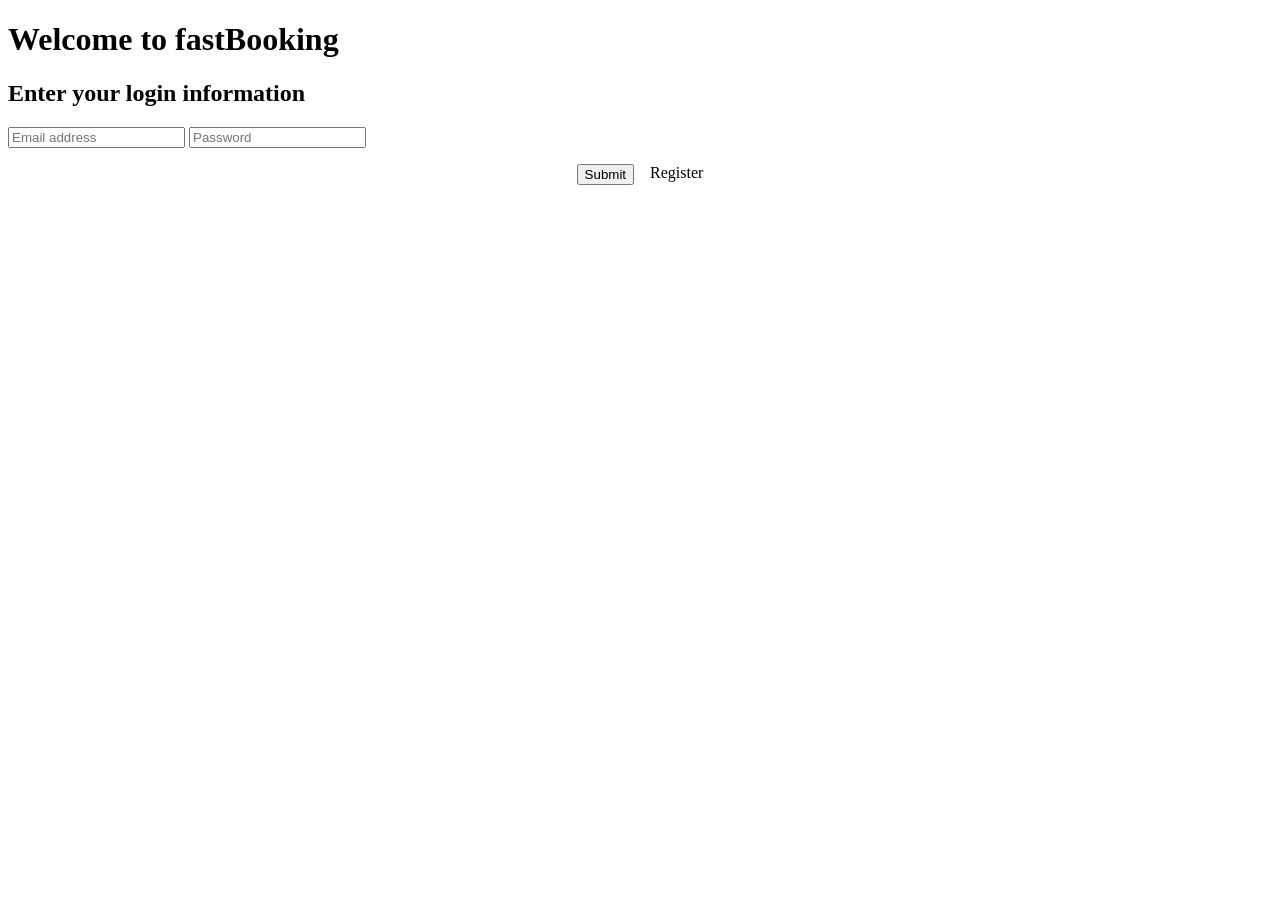
<file: src/main/resources/templates/index.html>
<!doctype html>
<html lang="en">
<head>
    <meta charset="UTF-8">
    <meta name="viewport" content="width=device-width, initial-scale=1">
    <title>fastBooking: Login</title>
    <link rel="preconnect" href="https://fonts.googleapis.com">
    <link rel="preconnect" href="https://fonts.gstatic.com" crossorigin>
    <link href="https://fonts.googleapis.com/css2?family=Inter:wght@400;500;600&family=JetBrains+Mono&display=swap" rel="stylesheet">
    <link rel="stylesheet" th:href="@{/styles.css}">
</head>
<body>
<header class="dashboard-header">
    <h1>Welcome to fastBooking</h1>
</header>
<div class="login-container">
    <main class="dashboard-card">
        <h2 class="dashboard-header">Enter your login information</h2>
        <div class="login-form-container">
            <label class="login-fields">
                <input id="email" class="login-form" type="email" name="email" placeholder="Email address" required>
            </label>
            <label class="login-fields">
                <input id="password" class="login-form" type="password" name="password" placeholder="Password" required>
            </label>
            <div style="display: flex; gap: 1rem; justify-content: center; width: 100%; margin-top: 1rem;">
                <button type="button" id="loginButton" class="button" onclick="loggingInFunction()">Submit</button>
                <a th:href="@{/register}" class="button">Register</a>
            </div>
        </div>
    </main>
</div>

<script>
    async function loggingInFunction() {
        const button = document.getElementById('loginButton');
        if (!button) return;
        const email = document.getElementById('email').value.trim();
        const password = document.getElementById('password').value;

        button.disabled = true;
        button.textContent = 'Working...';

        if (!email || !password) {
            window.alert('Enter your email and password first.');
            button.disabled = false;
            button.textContent = "Submit";
            return;
        }

        try {
            const response = await fetch('/owners/generateToken', {
                method: 'POST',
                headers: { 'Content-Type': 'application/json' },
                body: JSON.stringify({ email, password })
            });

            if (!response.ok) {
                window.alert('Invalid email or password.');
                button.disabled = false;
                button.textContent = 'Submit';
                return;
            }

            const data = await response.json();
            window.location.href = '/owners/' + data.ownerId;
        } catch (e) {
            window.alert('Error during login.');
            button.disabled = false;
            button.textContent = 'Submit';
        }
    }
    document.getElementById('password').addEventListener("keypress", function(event) {
        if (event.key === "Enter") {
            event.preventDefault();
            document.getElementById("loginButton").click();
        }
    });
</script>
</body>
</html>
</file>
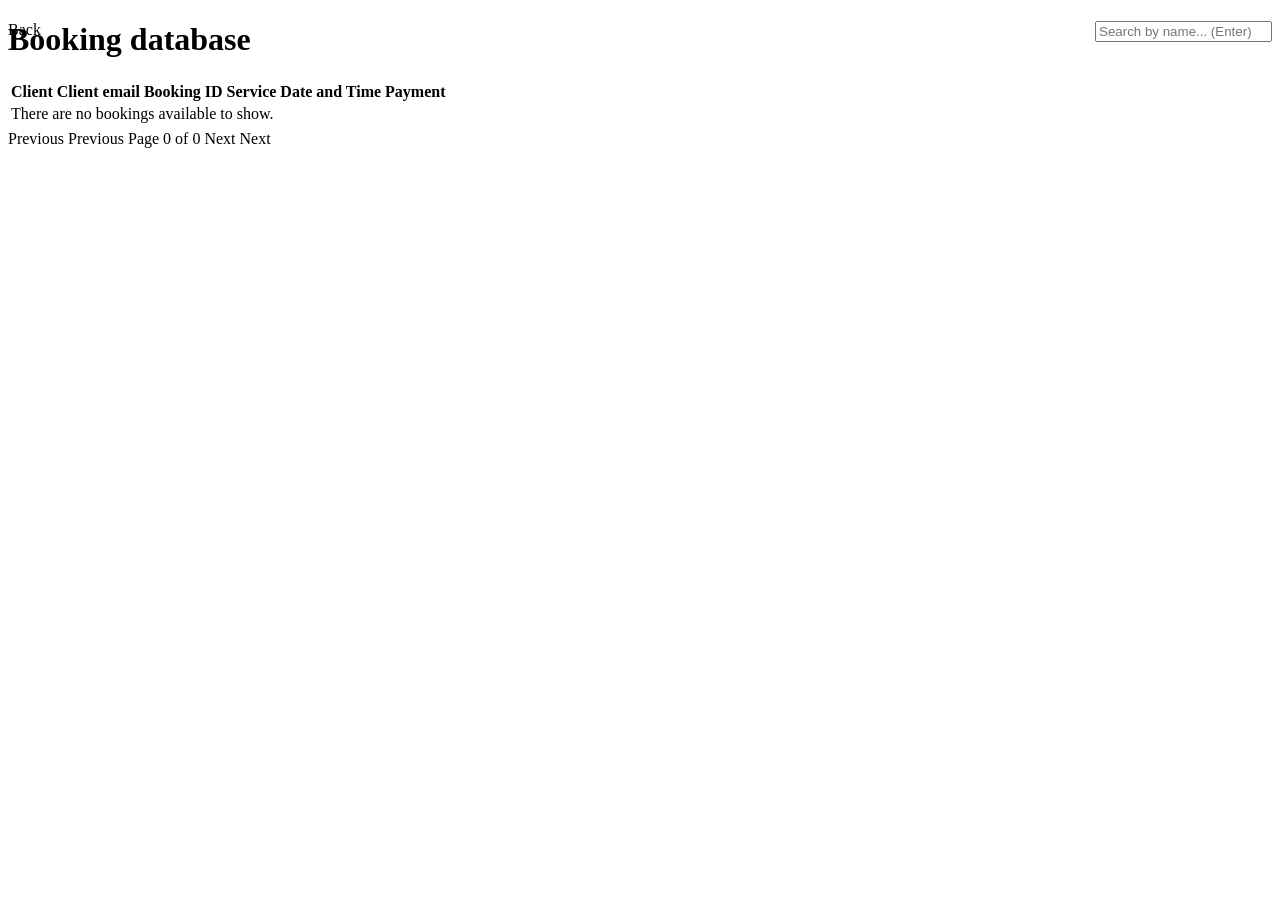
<file: src/main/resources/templates/all-bookings.html>
<!doctype html>
<html lang="en">
<head>
    <meta charset="UTF-8">
    <meta name="viewport" content="width=device-width, initial-scale=1">
    <title>fastBooking: All bookings</title>
    <link rel="preconnect" href="https://fonts.googleapis.com">
    <link rel="preconnect" href="https://fonts.gstatic.com" crossorigin>
    <link href="https://fonts.googleapis.com/css2?family=Inter:wght@400;500;600&family=JetBrains+Mono&display=swap"
          rel="stylesheet">
    <link rel="stylesheet" th:href="@{/styles.css}">
</head>
<body>
<header class="dashboard-header" style="position: relative;">
    <a th:href="@{/owners/{ownerId}(ownerId=${owner.ID})}" class="button" style="position: absolute; left: 0; top: 0;">Back</a>
    <form th:action="@{/owners/{ownerId}/all-bookings(ownerId=${owner.ID})}" method="get" style="position: absolute; right: 0; top: 0;">
        <label>
            <input class="login-form" type="text" name="searchQueryName" th:value="${searchQueryName}" placeholder="Search by name... (Enter)">
        </label>
    </form>
    <h1>Booking database</h1>
</header>

<div class="all-bookings-container">
    <main class="dashboard-card">
        <div class="table-responsive">
            <table id="dataTable" class="data-table">
                <thead>
                <tr>
                    <th>Client</th>
                    <th>Client email</th>
                    <th>Booking ID</th>
                    <th>Service</th>
                    <th>Date and Time</th>
                    <th>Payment</th>
                </tr>
                </thead>
                <tbody>
                <tr th:if="${!bookingsPage.hasContent()}">
                    <td colspan="6" class="empty-state">There are no bookings available to show.</td>
                </tr>
                <tr th:each="booking : ${bookingsPage.content}">
                    <td th:unless="${booking.getHasBeenCancelled()}" th:text="${booking.getClientFirstName() + ' ' + booking.getClientLastName()}"></td>
                    <td th:if="${booking.hasBeenCancelled}" th:text="|❌ ${booking.getClientFirstName() + ' ' + booking.getClientLastName()} [CANCELLED]|"></td>
                    <td th:text="${booking.getAssociatedEmailAddress()}"></td>
                    <td class="mono-text" th:text="${booking.getID()}"></td>
                    <td th:text="${booking.getBookingServicesToBeProvided()}"></td>
                    <td>
                        <span th:text="${#temporals.format(booking.getBookingDateAndTime(), 'dd-MM-yyyy')}"></span>
                        <span th:text="|${#temporals.format(booking.getBookingDateAndTime(), 'HH:mm')} - ${#temporals.format(booking.getBookingDateAndTime().plusMinutes(booking.getBookingDurationInMinutes()), 'HH:mm')}|"></span>
                    </td>
                    <td>
                        <span th:if="${booking.getBookingIsPaid() == null}" class="status-text-blue-cash"
                        th:text="'CASH'"></span>
                        <span th:if="${booking.getBookingIsPaid != null && booking.getBookingIsPaid()}" class="status-text-green-isPaid"
                              th:text="'COMPLETED'"></span>
                        <span th:if="${booking.getBookingIsPaid != null && !booking.getBookingIsPaid()}" class="status-text-red-isNotPaid"
                              th:text="'PENDING'"></span>
                    </td>
                </tr>
                </tbody>
            </table>
        </div>

        <nav class="pagination"
             th:if="${bookingsPage.totalPages > 0}">
            <a class="button"
               th:if="${bookingsPage.hasPrevious()}"
               th:href="@{/owners/{ownerId}/all-bookings(ownerId=${owner.ID}, page=${bookingsPage.number - 1}, searchQueryName=${searchQueryName})}">
            Previous
            </a>
            <span class="button pagination-disabled"
                  th:if="${!bookingsPage.hasPrevious()}">
                Previous
            </span>

            <span class="page-indicator"
                  th:text="|Page ${bookingsPage.number + 1} of ${bookingsPage.totalPages}|">
                Page 0 of 0
            </span>

            <a class="button"
               th:if="${bookingsPage.hasNext()}"
               th:href="@{/owners/{ownerId}/all-bookings(ownerId=${owner.ID}, page=${bookingsPage.number + 1}, searchQueryName=${searchQueryName})}">
                Next
            </a>
            <span class="button pagination-disabled"
                  th:if="${!bookingsPage.hasNext()}">
                Next
            </span>
        </nav>
    </main>
</div>
<script>
    document.addEventListener('DOMContentLoaded', () => {
        const cells = document.querySelectorAll('.data-table td');

        cells.forEach(cell => {
            if (cell.classList.contains('empty-state')) return;

            cell.addEventListener('click', () => {
                cell.classList.toggle('expanded');
            });
        });
    });
</script>
</body>
</html>
</file>
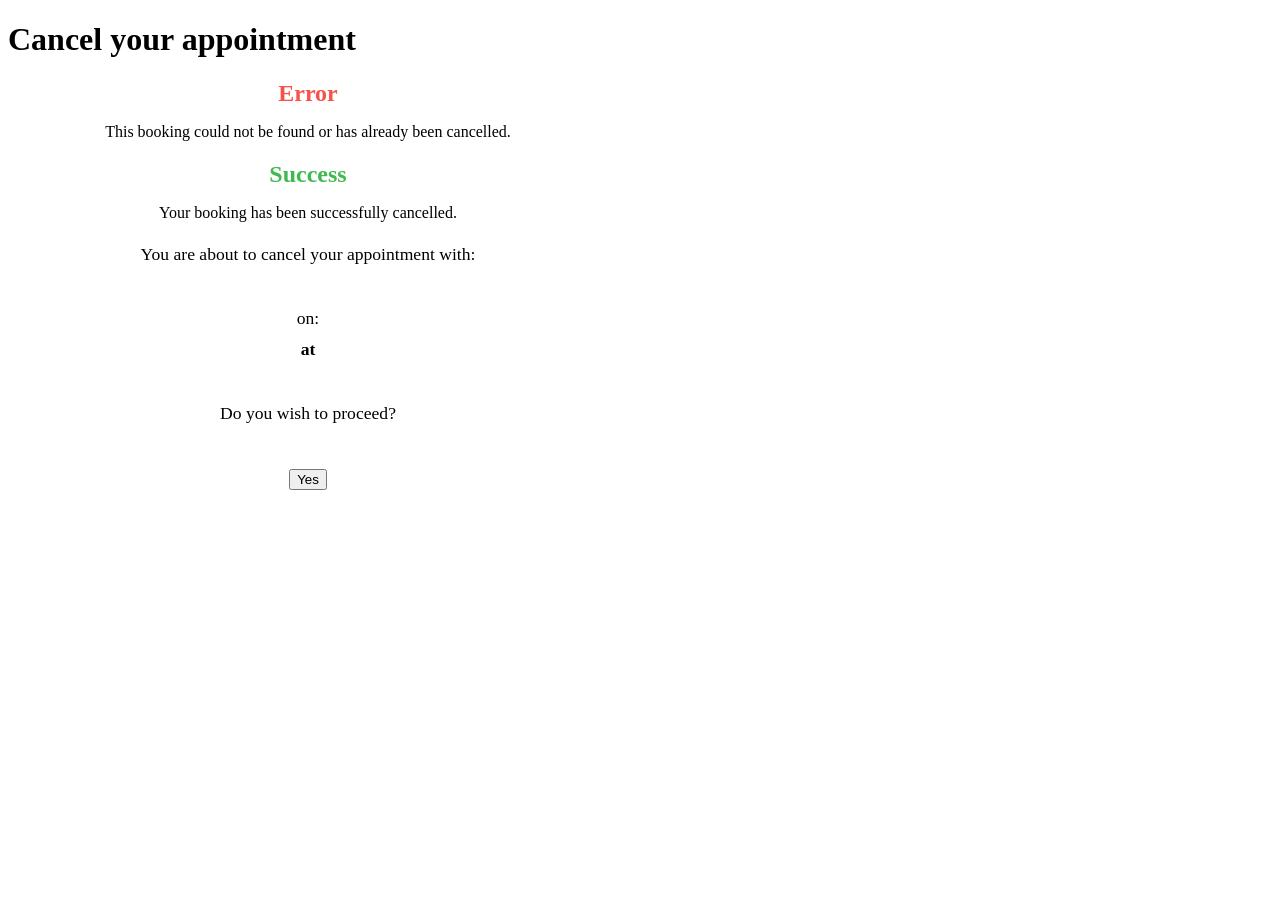
<file: src/main/resources/templates/cancel-appointment.html>
<!doctype html>
<html lang="en" xmlns:th="http://www.thymeleaf.org">
<head>
    <meta charset="UTF-8">
    <meta name="viewport" content="width=device-width, initial-scale=1.0">
    <title>fastBooking: Cancel appointment</title>
    <link rel="preconnect" href="https://fonts.googleapis.com">
    <link rel="preconnect" href="https://fonts.gstatic.com" crossorigin>
    <link href="https://fonts.googleapis.com/css2?family=Inter:wght@400;500;600&family=JetBrains+Mono&display=swap"
          rel="stylesheet">
    <link rel="stylesheet" th:href="@{/styles.css}">
</head>
<body>

<header class="dashboard-header">
    <h1>Cancel your appointment</h1>
</header>

<div class="login-container" style="max-width: 600px; text-align: center;">
    <main class="dashboard-card">
        <div th:if="${notFound}">
            <h2 class="dashboard-header" style="color: #f85149; border-bottom: none; margin-bottom: 1rem;">Error</h2>
            <p>This booking could not be found or has already been cancelled.</p>
        </div>

        <div th:if="${success}">
            <h2 class="dashboard-header" style="color: #3fb950; border-bottom: none; margin-bottom: 1rem;">Success</h2>
            <p>Your booking has been successfully cancelled.</p>
        </div>

        <div th:if="${booking != null}">
            <p style="margin-bottom: 2.5rem; font-size: 1.1rem; line-height: 1.8;">
                You are about to cancel your appointment with:<br>
                <strong th:text="${booking.getOrganization().getBusinessName()}"></strong><br>
                on:<br>
                <strong><span th:text="${#temporals.format(booking.getBookingDateAndTime(), 'dd-MM-yyyy')}"></span> at <span th:text="${#temporals.format(booking.getBookingDateAndTime(), 'HH:mm')}"></span></strong><br><br>
                Do you wish to proceed?
            </p>
            
            <form th:action="@{/cancel-appointment/{id}(id=${booking.getID()})}" method="post">
                <button type="submit" class="registerButton">Yes</button>
            </form>
        </div>
    </main>
</div>

</body>
</html>
</file>
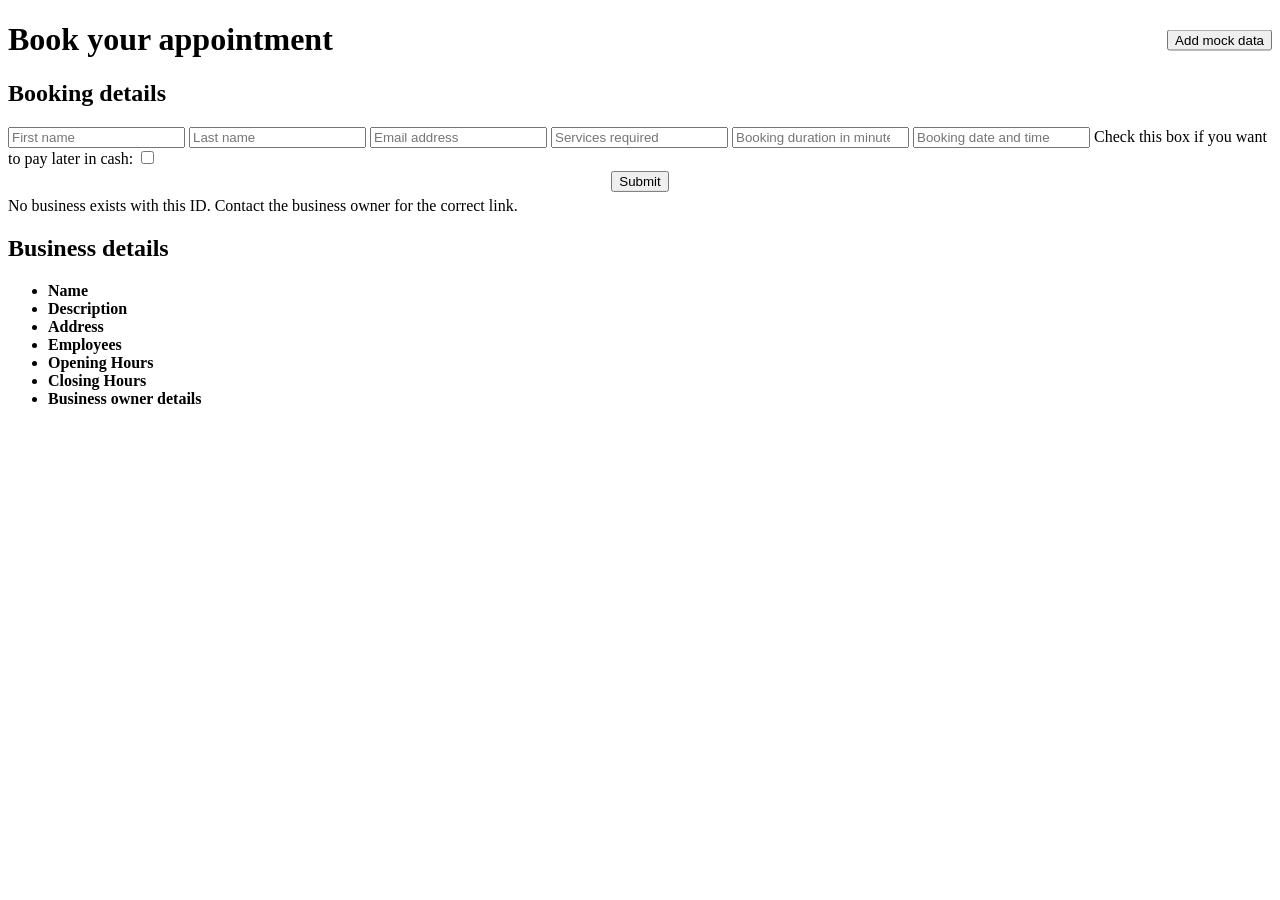
<file: src/main/resources/templates/client.html>
<!doctype html>
<html lang="en" xmlns:th="http://www.thymeleaf.org">
<head>
    <meta charset="UTF-8">
    <meta name="viewport" content="width=device-width, initial-scale=1">
    <title>fastBooking: Appointment booking</title>
    <link rel="preconnect" href="https://fonts.googleapis.com">
    <link rel="preconnect" href="https://fonts.gstatic.com" crossorigin>
    <link href="https://fonts.googleapis.com/css2?family=Inter:wght@400;500;600&family=JetBrains+Mono&display=swap"
          rel="stylesheet">
    <link rel="stylesheet" th:href="@{/styles.css}">
</head>
<body>

<header class="signup-header" style="position: relative;">
    <h1>Book your appointment</h1>
    <button type="button" class="button" onclick="fillTestData()"
            style="position: absolute; right: 0; top: 50%; transform: translateY(-50%);">Add mock data
    </button>
</header>

<div class="register-container">
    <div class="register-cards-grid">
        <main class="dashboard-card" th:if="${organization != null}">
            <h2 class="dashboard-header">Booking details</h2>
            <div class="login-form-container">
                <label class="login-fields">
                    <input id="clientFirstName" class="login-form" type="text" placeholder="First name" required>
                </label>
                <label class="login-fields">
                    <input id="clientLastName" class="login-form" type="text" placeholder="Last name" required>
                </label>
                <label class="login-fields">
                    <input id="associatedEmailAddress" class="login-form" type="email" placeholder="Email address"
                           required>
                </label>
                <label class="login-fields">
                    <input id="bookingServicesProvided" class="login-form" type="text" placeholder="Services required"
                           required>
                </label>
                <label class="login-fields">
                    <input id="bookingDurationInMinutes" class="login-form" type="number"
                           placeholder="Booking duration in minutes" required>
                </label>
                <label class="login-fields">
                    <input id="bookingDateAndTime" onfocus="this.type='datetime-local'"
                           onblur="if(!this.value) this.type='text'" class="login-form" type="text"
                           placeholder="Booking date and time" required>
                </label>
                <label class="login-checkbox-label">
                    <span>Check this box if you want to pay later in cash:</span>
                    <input id="payingInCash" type="checkbox">
                </label>
                <div style="display:flex; justify-content:center; padding-bottom: 0.5rem; transform: translateY(10%)">
                    <button id="addBookingButton" type="button" class="registerButton"
                            th:organizationId="${organizationId}" onclick="addBooking(this)">Submit
                    </button>
                </div>
            </div>
        </main>

        <main class="dashboard-card" th:if="${organization == null}">
            <span class="empty-state-left-little-padding">No business exists with this ID. Contact the business owner for the correct link.</span>
        </main>

        <aside class="dashboard-card sidebar" th:if="${organization != null}">
            <h2>Business details</h2>
            <ul class="org-details-list">
                <li>
                    <strong>Name</strong>
                    <span th:text="${organization.getBusinessName()}"></span>
                </li>
                <li>
                    <strong>Description</strong>
                    <span th:text="${organization.getBusinessDescription()}"></span>
                </li>
                <li>
                    <strong>Address</strong>
                    <span th:text="${organization.getBusinessAddress()}"></span>
                </li>
                <li>
                    <strong>Employees</strong>
                    <span th:text="${organization.getBusinessNumberOfEmployees()}"></span>
                </li>
                <li>
                    <strong>Opening Hours</strong>
                    <span th:text="${organization.getBusinessOpeningHour()}"></span>
                </li>
                <li>
                    <strong>Closing Hours</strong>
                    <span th:text="${organization.getBusinessClosingHour()}"></span>
                </li>
                <li>
                    <strong>Business owner details</strong>
                    <span th:text="${organization.getOwner().toString()}"></span>
                </li>
            </ul>
        </aside>
    </div>
</div>

<script>
    async function addBooking() {
        const button = document.getElementById('addBookingButton');
        const organizationId = button.getAttribute('organizationId');
        button.disabled = true;
        button.textContent = 'Working...';

        const bookingPayload = {
            clientFirstName: document.getElementById('clientFirstName').value.trim(),
            clientLastName: document.getElementById('clientLastName').value.trim(),
            associatedEmailAddress: document.getElementById('associatedEmailAddress').value.trim(),
            bookingDateAndTime: document.getElementById('bookingDateAndTime').value,
            bookingDurationInMinutes: document.getElementById('bookingDurationInMinutes').value,
            bookingServicesProvided: document.getElementById('bookingServicesProvided').value,
            bookingIsPaid: document.getElementById('payingInCash').checked ? null : false
        };

        let bookingResponse;
        try {
            bookingResponse = await fetch(`/organizations/${organizationId}/bookings`, {
                method: 'POST',
                headers: {'Content-Type': 'application/json'},
                body: JSON.stringify(bookingPayload)
            });
        } catch (e) {
            window.alert('Network error while adding booking.');
            button.disabled = false;
            button.textContent = 'Submit';
            return bookingResponse;
        }

        if (!bookingResponse.ok) {
            window.alert('Failed to book an appointment (status ' + bookingResponse.status + ').');
            button.disabled = false;
            button.textContent = 'Submit';
            return bookingResponse;
        }

        button.textContent = 'Success';
        button.style.backgroundColor = '#28a745';
        await new Promise(resolve => setTimeout(resolve, 1000));
        button.style = 'button';
        button.disabled = false;
        button.textContent = 'Submit';
        return bookingResponse;
    }

    function fillTestData() {
        document.getElementById('clientFirstName').value = 'JoeClient';
        document.getElementById('clientLastName').value = 'MamaClient';
        document.getElementById('associatedEmailAddress').value = 'springtest67@gmail.com';
        document.getElementById('bookingDateAndTime').value = '2026-08-18T13:00';
        document.getElementById('bookingDurationInMinutes').value = 30;
        document.getElementById('bookingServicesProvided').value = 'Premium service';
        document.getElementById('payingInCash').checked = true;
    }
</script>
</body>
</html>
</file>
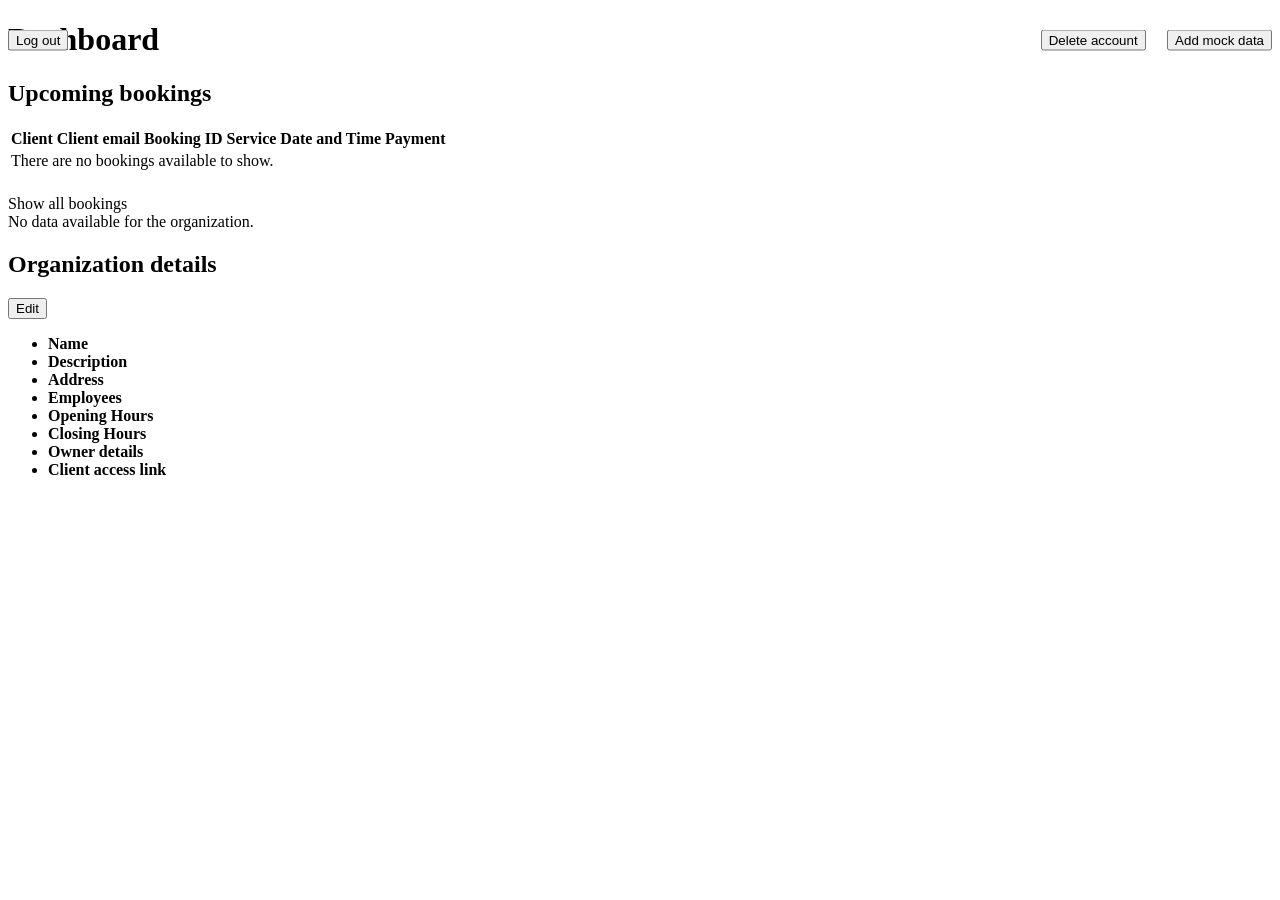
<file: src/main/resources/templates/dashboard.html>
<!doctype html>
<html lang="en">
<head>
    <title>fastBooking: Dashboard</title>
    <meta charset="UTF-8">
    <meta name="viewport" content="width=device-width, initial-scale=1.0">
    <link rel="preconnect" href="https://fonts.googleapis.com">
    <link rel="preconnect" href="https://fonts.gstatic.com" crossorigin>
    <link href="https://fonts.googleapis.com/css2?family=Inter:wght@400;500;600&family=JetBrains+Mono&display=swap"
          rel="stylesheet">
    <link rel="stylesheet" th:href="@{/styles.css}">
</head>
<body>
<header class="dashboard-header" style="position: relative;">
    <h1>Dashboard</h1>
    <form th:action="@{/logout}" method="post"
          style="position: absolute; left: 0; top: 50%; transform: translateY(-50%);">
        <button type="submit" class="button">Log out</button>
    </form>
    <button type="button" class="deleteAccbutton" id="delete-account-button"
            th:ownerId="${organization.getOwner().getID()}"
            onclick="deleteAccount(this)"
            style="position: absolute; right: 10%; top: 50%; transform: translateY(-50%);">
        Delete account
    </button>
    <button type="button" class="button" id="addMockData" th:ownerId="${organization.getOwner().getID()}"
            onclick="addMockData(this)"
            style="position: absolute; right: 0; top: 50%; transform: translateY(-50%);">Add mock data
    </button>
</header>
<div class="dashboard-container">
    <main class="dashboard-card">
        <h2>Upcoming bookings</h2>
        <div class="table-responsive">
            <table class="dashboard-data-table">
                <thead>
                <tr>
                    <th>Client</th>
                    <th>Client email</th>
                    <th>Booking ID</th>
                    <th>Service</th>
                    <th>Date and Time</th>
                    <th>Payment</th>
                </tr>
                </thead>
                <tbody>
                <tr th:if="${bookings == null or bookings.isEmpty()}">
                    <td colspan="6" class="empty-state">There are no bookings available to show.</td>
                </tr>
                <tr th:each="booking, iteration : ${bookings}" th:if="${iteration.index lt 8}">
                    <td th:unless="${booking.getHasBeenCancelled()}" th:text="${booking.getClientFirstName() + ' ' + booking.getClientLastName()}"></td>
                    <td th:if="${booking.hasBeenCancelled}" th:text="|❌ ${booking.getClientFirstName() + ' ' + booking.getClientLastName()} [CANCELLED]|"></td>
                    <td th:text="${booking.getAssociatedEmailAddress()}"></td>
                    <td class="mono-text" th:text="${booking.getID()}"></td>
                    <td th:text="${booking.getBookingServicesToBeProvided()}"></td>
                    <td>
                        <span th:text="${#temporals.format(booking.getBookingDateAndTime(), 'dd-MM-yyyy')}"></span>
                        <br/>
                        <span th:text="|${#temporals.format(booking.getBookingDateAndTime(), 'HH:mm')} - ${#temporals.format(booking.getBookingDateAndTime().plusMinutes(booking.getBookingDurationInMinutes()), 'HH:mm')}|"></span>
                    </td>
                    <td>
                        <span th:if="${booking.getBookingIsPaid() == null}" class="status-text-blue-cash"
                              th:text="'CASH'"></span>
                        <span th:if="${booking.getBookingIsPaid != null && booking.getBookingIsPaid()}"
                              class="status-text-green-isPaid"
                              th:text="'COMPLETED'"></span>
                        <span th:if="${booking.getBookingIsPaid != null && !booking.getBookingIsPaid()}"
                              class="status-text-red-isNotPaid"
                              th:text="'PENDING'"></span>
                    </td>
                </tr>
                </tbody>
            </table>
        </div>

        <div class="table-actions" th:if="${bookings != null and bookings.size() > 7}">
            <a th:href="@{/owners/{ownerId}/all-bookings(ownerId=${owner.ID}, page=0)}" class="button">Show all
                bookings</a>
        </div>
    </main>

    <aside class="dashboard-card sidebar" th:if="${organization == null}">
        <span class="empty-state-left-little-padding">No data available for the organization.</span>
    </aside>
    <aside class="dashboard-card sidebar" th:if="${organization != null}">
        <div class="header-container">
            <h2>
                Organization details
            </h2>
            <div>
                <button id="edit-org-button" class="button">Edit</button>
                <button id="save-org-button" class="button" th:data-owner-id="${organization.getOwner().getID()}"
                        style="display: none;">
                    Save
                </button>
                <button id="cancel-editing-button" class="button"
                        style="display: none; width: 39px; height: 39px; border-radius: 50%; padding: 0; align-items: center; justify-content: center;">
                    ❌
                </button>
            </div>
        </div>
        <ul class="org-details-list" id="org-details-list">
            <li>
                <strong>Name</strong>
                <span class="view-mode" th:text="${organization.getBusinessName()}"></span>
                <input class="edit-mode login-form" style="display: none; padding: 0.25rem 0.5rem; margin-top: 0.25rem;"
                       name="businessName" type="text" th:value="${organization.getBusinessName()}">
            </li>
            <li>
                <strong>Description</strong>
                <span class="view-mode" th:text="${organization.getBusinessDescription()}"></span>
                <input class="edit-mode login-form" style="display: none; padding: 0.25rem 0.5rem; margin-top: 0.25rem;"
                       name="businessDescription" type="text" th:value="${organization.getBusinessDescription()}">
            </li>
            <li>
                <strong>Address</strong>
                <span class="view-mode" th:text="${organization.getBusinessAddress()}"></span>
                <input class="edit-mode login-form" style="display: none; padding: 0.25rem 0.5rem; margin-top: 0.25rem;"
                       name="businessAddress" type="text" th:value="${organization.getBusinessAddress()}">
            </li>
            <li>
                <strong>Employees</strong>
                <span class="view-mode" th:text="${organization.getBusinessNumberOfEmployees()}"></span>
                <input class="edit-mode login-form" style="display: none; padding: 0.25rem 0.5rem; margin-top: 0.25rem;"
                       name="businessNumberOfEmployees" type="number"
                       th:value="${organization.getBusinessNumberOfEmployees()}">
            </li>
            <li>
                <strong>Opening Hours</strong>
                <span class="view-mode" th:text="${organization.getBusinessOpeningHour()}"></span>
                <input class="edit-mode login-form" style="display: none; padding: 0.25rem 0.5rem; margin-top: 0.25rem;"
                       name="businessOpeningHour" type="time" th:value="${organization.getBusinessOpeningHour()}">
            </li>
            <li>
                <strong>Closing Hours</strong>
                <span class="view-mode" th:text="${organization.getBusinessClosingHour()}"></span>
                <input class="edit-mode login-form" style="display: none; padding: 0.25rem 0.5rem; margin-top: 0.25rem;"
                       name="businessClosingHour" type="time" th:value="${organization.getBusinessClosingHour()}">
            </li>
            <li>
                <strong>Owner details</strong>
                <span th:text="${organization.getOwner().toString()}"></span>
                <span th:text="|ID in the database: ${organization.getOwner().getID()}|"></span>
            </li>
            <li>
                <strong>Client access link</strong>
                <a th:href='|http://localhost:8080/bookAppointment/${organization.getID()}|'>
                    <span class="mono-text" style="color: #58a6ff"
                          th:text="'bookAppointment/' + ${organization.getID()}"></span>
                </a>
            </li>
        </ul>
    </aside>

</div>

<script>
    async function addMockData() {
        const button = document.getElementById('addMockData');
        if (!button) return;
        const ownerId = button.getAttribute('ownerId');
        button.disabled = true;
        button.textContent = 'Working...';

        try {
            const response = await fetch(`/organizations/${ownerId}/generateMockBookings`, {
                method: 'POST',
                headers: {
                    'Content-Type': 'application/json'
                }
            });

            if (response.ok) {
                button.textContent = 'Success';
                button.style.backgroundColor = '#28a745';
                await new Promise(resolve => setTimeout(resolve, 500));
                window.location.reload();
            } else {
                window.alert('Something went wrong: ' + response.status);
                button.disabled = false;
                button.textContent = 'Add mock data';
            }
        } catch (e) {
            window.alert('Network error.');
            button.disabled = false;
            button.textContent = 'Add mock data';
        }
    }

    async function deleteAccount() {
        const confirmed = window.confirm('Are you certain you want to delete your account? This cannot be undone.');
        if (!confirmed) {
            return;
        }

        const deleteButton = document.getElementById('delete-account-button');
        deleteButton.disabled = true;
        deleteButton.textContent = 'Working...';

        const ownerId = deleteButton.getAttribute('ownerId');

        try {
            const response = await fetch(`/owners/remove`, {
                method: 'DELETE',
                headers: {
                    'Content-Type': 'application/json'
                },
                body: ownerId
            });

            if (response.ok) {
                deleteButton.textContent = 'Success';
                deleteButton.style.backgroundColor = '#28a745';
                await new Promise(resolve => setTimeout(resolve, 500));
                window.location.href = '/';
            } else {
                window.alert('Something went wrong: ' + response.status);
                deleteButton.disabled = false;
                deleteButton.textContent = 'Delete account';
            }
        } catch (e) {
            window.alert('Network error.');
            deleteButton.disabled = false;
            deleteButton.textContent = 'Delete account';
        }
    }

    document.addEventListener('DOMContentLoaded', () => {
        // AI was used to help write this
        const editButton = document.getElementById('edit-org-button');
        const saveButton = document.getElementById('save-org-button');
        const cancelButton = document.getElementById('cancel-editing-button');
        const list = document.getElementById('org-details-list');

        if (!editButton || !saveButton || !list) return;

        function toggleEditMode(isEditing) {
            editButton.style.display = isEditing ? 'none' : 'inline-block';
            saveButton.style.display = isEditing ? 'inline-block' : 'none';
            cancelButton.style.display = isEditing ? 'inline-block' : 'none';

            list.querySelectorAll('.view-mode').forEach(el => el.style.display = isEditing ? 'none' : 'inline-block');
            list.querySelectorAll('.edit-mode').forEach(el => el.style.display = isEditing ? 'inline-block' : 'none');
        }

        editButton.addEventListener('click', () => toggleEditMode(true));

        cancelButton.addEventListener('click', () => toggleEditMode(false));

        saveButton.addEventListener('click', async () => {
            const updatedData = {};
            const inputs = list.querySelectorAll('.edit-mode');
            const ownerId = saveButton.getAttribute('data-owner-id');

            inputs.forEach(input => {
                updatedData[input.name] = input.value;
            });

            saveButton.disabled = true;
            saveButton.textContent = 'Saving...';

            try {
                const response = await fetch(`/organizations/${ownerId}/updateOrg`, {
                    method: 'POST',
                    headers: {
                        'Content-Type': 'application/json'
                    },
                    body: JSON.stringify(updatedData)
                });

                if (response.ok) {
                    inputs.forEach(input => {
                        const viewSpan = input.closest('li').querySelector('.view-mode');
                        viewSpan.textContent = input.value;
                    });
                    toggleEditMode(false);
                } else {
                    window.alert('Failed to update organization details: ' + response.status);
                }
            } catch (e) {
                window.alert('Network error while saving details.');
            } finally {
                saveButton.disabled = false;
                saveButton.textContent = 'Save';
            }
        });
    });
</script>
</body>
</html>
</file>
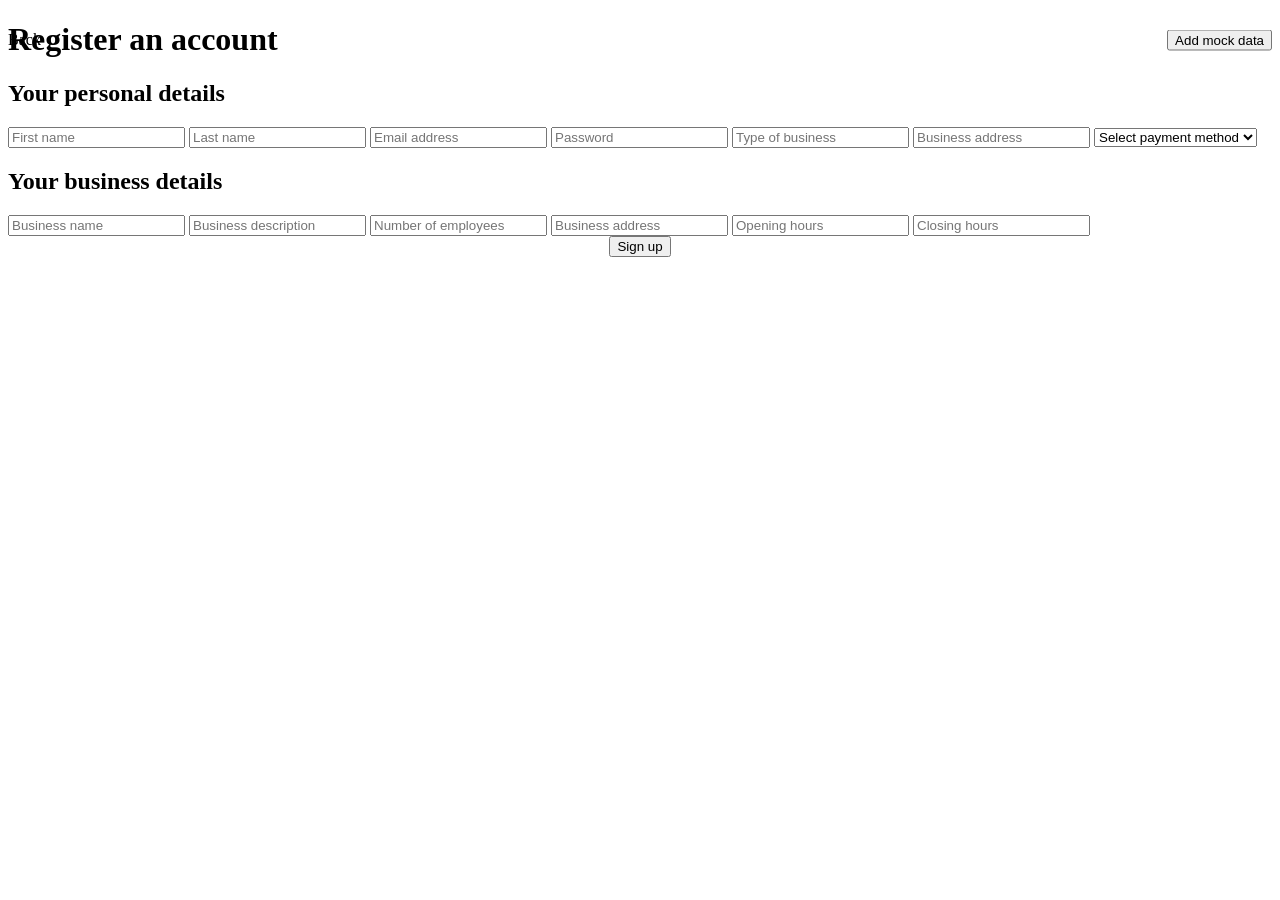
<file: src/main/resources/templates/register.html>
<!doctype html>
<html lang="en" xmlns:th="http://www.thymeleaf.org">
<head>
    <meta charset="UTF-8">
    <meta name="viewport" content="width=device-width, initial-scale=1">
    <title>fastBooking: Register</title>
    <link rel="preconnect" href="https://fonts.googleapis.com">
    <link rel="preconnect" href="https://fonts.gstatic.com" crossorigin>
    <link href="https://fonts.googleapis.com/css2?family=Inter:wght@400;500;600&family=JetBrains+Mono&display=swap"
          rel="stylesheet">
    <link rel="stylesheet" th:href="@{/styles.css}">
</head>
<body>

<header class="signup-header" style="position: relative;">
    <a th:href="@{/}" class="button" style="position: absolute; left: 0; top: 50%; transform: translateY(-50%);">Back</a>
    <h1>Register an account</h1>
    <button type="button" class="button" onclick="fillTestData()" style="position: absolute; right: 0; top: 50%; transform: translateY(-50%);">Add mock data</button>
</header>

<div class="register-container">
    <div class="register-cards-grid">
        <main class="dashboard-card">
            <h2 class="dashboard-header">Your personal details</h2>
            <div class="login-form-container">
                    <label class="login-fields">
                        <input id="firstName" class="login-form" type="text" placeholder="First name" required>
                    </label>
                    <label class="login-fields">
                        <input id="lastName" class="login-form" type="text" placeholder="Last name" required>
                    </label>
                    <label class="login-fields">
                        <input id="emailAddress" class="login-form" type="email" placeholder="Email address" required>
                    </label>
                    <label class="login-fields">
                        <input id="password" class="login-form" type="password" placeholder="Password" required>
                    </label>
                    <label class="login-fields">
                        <input id="typeOfBusiness" class="login-form" type="text" placeholder="Type of business" required>
                    </label>
                    <label class="login-fields">
                        <input id="ownerBusinessAddress" class="login-form" type="text" placeholder="Business address" required>
                    </label>
                    <label class="login-fields">
                        <select id="paymentMethod" class="login-form" required>
                            <option value="" disabled selected hidden>Select payment method</option>
                            <option value="PAYPAL">Paypal</option>
                            <option value="DEBIT_CARD">Debit card</option>
                            <option value="CREDIT_CARD">Credit card</option>
                            <option value="BITCOIN">Bitcoin</option>
                            <option value="SEPA_BANK_TRANSFER">SEPA Bank Transfer</option>
                        </select>
                    </label>
            </div>
        </main>

        <main class="dashboard-card">
            <h2 class="dashboard-header">Your business details</h2>
            <div class="login-form-container">
                    <label class="login-fields">
                        <input id="businessName" class="login-form" type="text" placeholder="Business name" required>
                    </label>
                    <label class="login-fields">
                        <input id="businessDescription" class="login-form" type="text" placeholder="Business description" required>
                    </label>
                    <label class="login-fields">
                        <input id="businessNumberOfEmployees" class="login-form" type="number" min="1" placeholder="Number of employees" required>
                    </label>
                    <label class="login-fields">
                        <input id="businessAddress" class="login-form" type="text" placeholder="Business address" required>
                    </label>
                    <label class="login-fields">
                        <input id="businessOpeningHour" class="login-form" type="text" placeholder="Opening hours"
                            onfocus="this.type='time'"
                            onblur="if(!this.value) this.type='text'"
                            required>
                    </label>
                    <label class="login-fields">
                        <input  id="businessClosingHour" class="login-form" type="text" placeholder="Closing hours"
                            onfocus="this.type='time'"
                            onblur="if(!this.value) this.type='text'"
                            required>
                    </label>
            </div>
        </main>

    </div>

    <div style="display:flex; justify-content:center; padding-bottom: 1rem;">
        <button id="registerButton" type="button" class="registerButton" onclick="registeringFunction()">Sign up</button>
    </div>

</div>

<script>
    async function registeringFunction() {
        const button = document.getElementById('registerButton');
        button.disabled = true;
        button.textContent = 'Working...';

        const ownerPayload = {
            firstName:           document.getElementById('firstName').value.trim(),
            lastName:            document.getElementById('lastName').value.trim(),
            emailAddress:        document.getElementById('emailAddress').value.trim(),
            password:            document.getElementById('password').value,
            typeOfBusiness:      document.getElementById('typeOfBusiness').value.trim(),
            ownerBusinessAddress:document.getElementById('ownerBusinessAddress').value.trim(),
            paymentMethod:       document.getElementById('paymentMethod').value,
            accountStatus:       true
        };

        let ownerResponse;
        try {
            ownerResponse = await fetch('/owners/register', {
                method: 'POST',
                headers: { 'Content-Type': 'application/json' },
                body: JSON.stringify(ownerPayload)
            });
        } catch (e) {
            window.alert('Network error while signing up.');
            button.disabled = false;
            button.textContent = 'Sign up';
            return;
        }

        if (!ownerResponse.ok) {
            window.alert('Failed to create account (status ' + ownerResponse.status + ').');
            button.disabled = false;
            button.textContent = 'Sign up';
            return;
        }

        const ownerData = await ownerResponse.json();
        const ownerId = ownerData.ID;

        const orgPayload = {
            businessName:              document.getElementById('businessName').value.trim(),
            businessDescription:       document.getElementById('businessDescription').value.trim(),
            businessNumberOfEmployees: parseInt(document.getElementById('businessNumberOfEmployees').value, 10),
            businessAddress:           document.getElementById('businessAddress').value.trim(),
            businessOpeningHour:       document.getElementById('businessOpeningHour').value,
            businessClosingHour:       document.getElementById('businessClosingHour').value
        };

        let orgResponse;
        try {
            orgResponse = await fetch('/organizations/' + ownerId, {
                method: 'POST',
                headers: { 'Content-Type': 'application/json' },
                body: JSON.stringify(orgPayload)
            });
        } catch (e) {
            window.alert('Account created but failed to register business due to a network error.');
            button.disabled = false;
            button.textContent = 'Sign up';
            return;
        }

        if (!orgResponse.ok) {
            window.alert('Account created but business registration failed (status ' + orgResponse.status + ').');
            button.disabled = false;
            button.textContent = 'Sign up';
            return;
        }

        button.textContent = 'Success';
        button.style.backgroundColor = '#28a745';
        await new Promise(resolve => setTimeout(resolve, 1000));
        
        window.location.href = '/';
    }

    function fillTestData() {
        const paymentOptions = ['PAYPAL','DEBIT_CARD','CREDIT_CARD','BITCOIN','SEPA_BANK_TRANSFER'];
        const randomPayment = paymentOptions[Math.floor(Math.random() * paymentOptions.length)];

        document.getElementById('firstName').value = 'Joe';
        document.getElementById('lastName').value = 'Mama';
        document.getElementById('emailAddress').value = 'joemama@example.com';
        document.getElementById('password').value = '676767';
        document.getElementById('typeOfBusiness').value = 'Great business';
        document.getElementById('ownerBusinessAddress').value = 'Joe\'s Street 7, Vienna';
        document.getElementById('paymentMethod').value = randomPayment;

        document.getElementById('businessName').value = 'Joe\'s Business';
        document.getElementById('businessDescription').value = 'Providing great services for cheap prices';
        document.getElementById('businessNumberOfEmployees').value = '12';
        document.getElementById('businessAddress').value = 'Joe\'s Street 6, Vienna';
        document.getElementById('businessOpeningHour').value = '09:00';
        document.getElementById('businessClosingHour').value = '18:00';
    }
</script>
</body>
</html>
</file>
